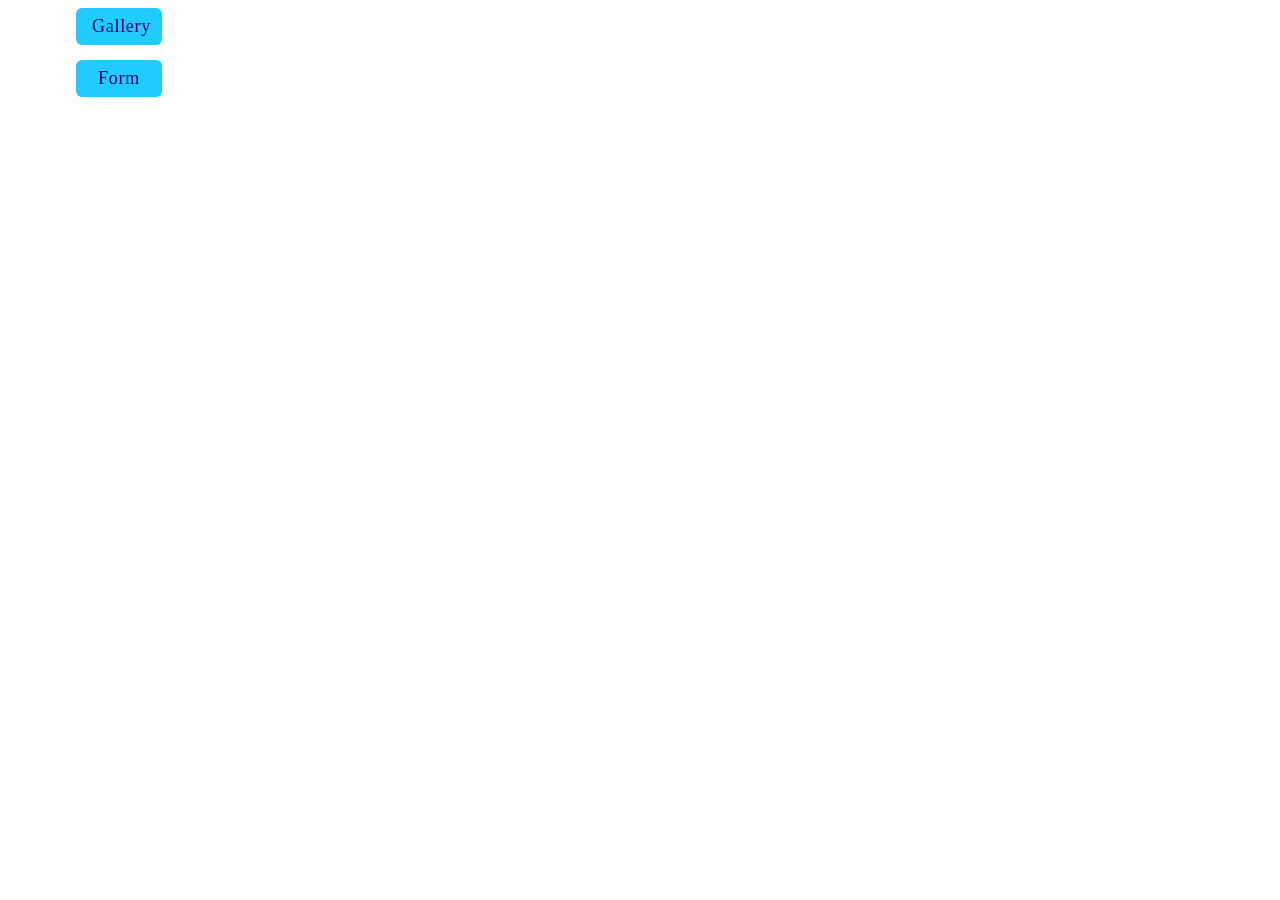
<file: src/index.html>
<!DOCTYPE html>
<html lang="en">
  <head>
    <meta charset="UTF-8" />
    <meta name="viewport" content="width=device-width, initial-scale=1.0" />
    <title>Homework 9</title>
    <link rel="stylesheet" href="./css/reset.css" />
  </head>
  <body class="container">
    <ul class="">
      <li><a class="main-btn" href="./1-gallery.html">Gallery</a></li>
      <li><a class="main-btn" href="./2-form.html">Form</a></li>
    </ul>
  </body>
</html>
</file>
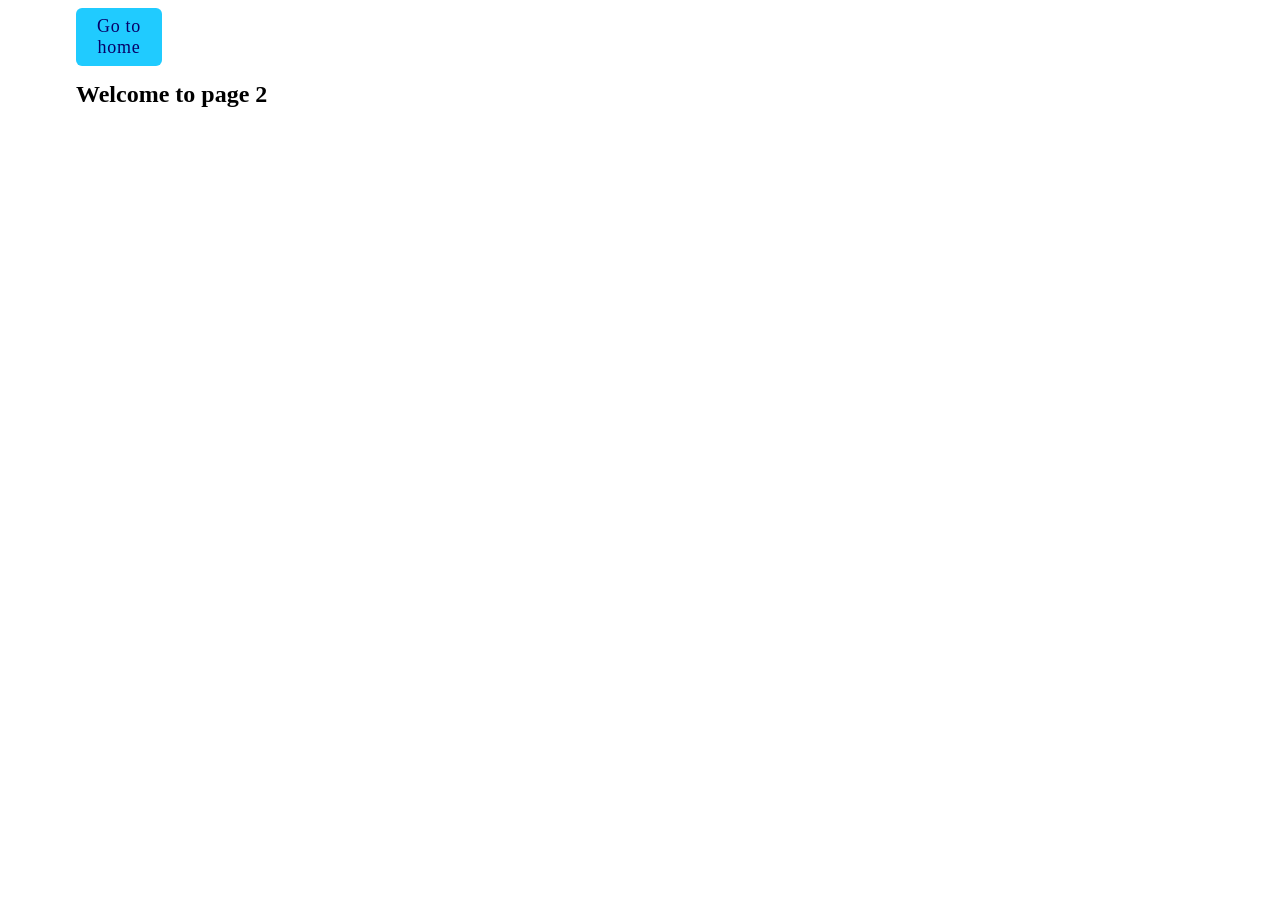
<file: src/1-gallery.html>
<!DOCTYPE html>
<html lang="en">
  <head>
    <meta charset="UTF-8" />
    <meta http-equiv="X-UA-Compatible" content="IE=edge" />
    <meta name="viewport" content="width=device-width, initial-scale=1.0" />
    <title>Page 2</title>
    <link rel="stylesheet" href="./css/reset.css" />
    <link rel="stylesheet" href="./css/1-gallery.css" />
  </head>
  <body class="container">
    <section>
      <a class="main-btn" href="./index.html">Go to home</a>
      <h1>Welcome to page 2</h1>

      <ul class="gallery"></ul>
    </section>
    <script src="./js/1-gallery.js" type="module"></script>
  </body>
</html>
</file>
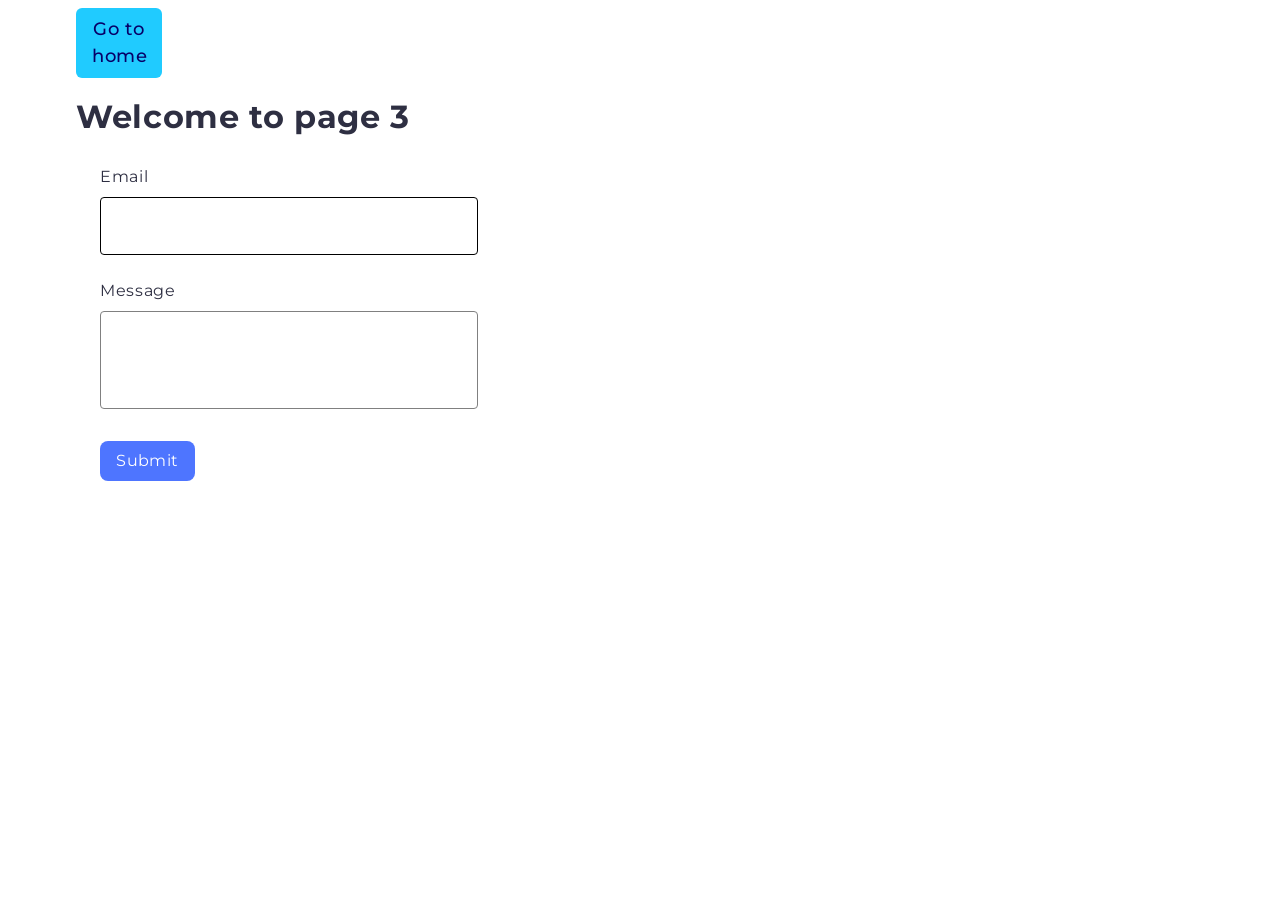
<file: src/2-form.html>
<!DOCTYPE html>
<html lang="en">
  <head>
    <meta charset="UTF-8" />
    <meta http-equiv="X-UA-Compatible" content="IE=edge" />
    <meta name="viewport" content="width=device-width, initial-scale=1.0" />
    <title>Page 3</title>
    <link rel="preconnect" href="https://fonts.googleapis.com" />
    <link rel="preconnect" href="https://fonts.gstatic.com" crossorigin />
    <link
      href="https://fonts.googleapis.com/css2?family=Montserrat&display=swap"
      rel="stylesheet"
    />
    <link rel="stylesheet" href="./css/reset.css" />
    <link rel="stylesheet" href="./css/2-form.css" />
  </head>
  <body class="container">
    <p><a class="main-btn" href="./index.html">Go to home</a></p>
    <h1>Welcome to page 3</h1>

    <form class="feedback-form" autocomplete="off">
      <label>
        Email
        <input type="email" name="email" autofocus />
      </label>
      <label>
        Message
        <textarea name="message" rows="8"></textarea>
      </label>
      <button type="submit">Submit</button>
    </form>

    <script src="./js/2-form.js" type="module"></script>
  </body>
</html>
</file>
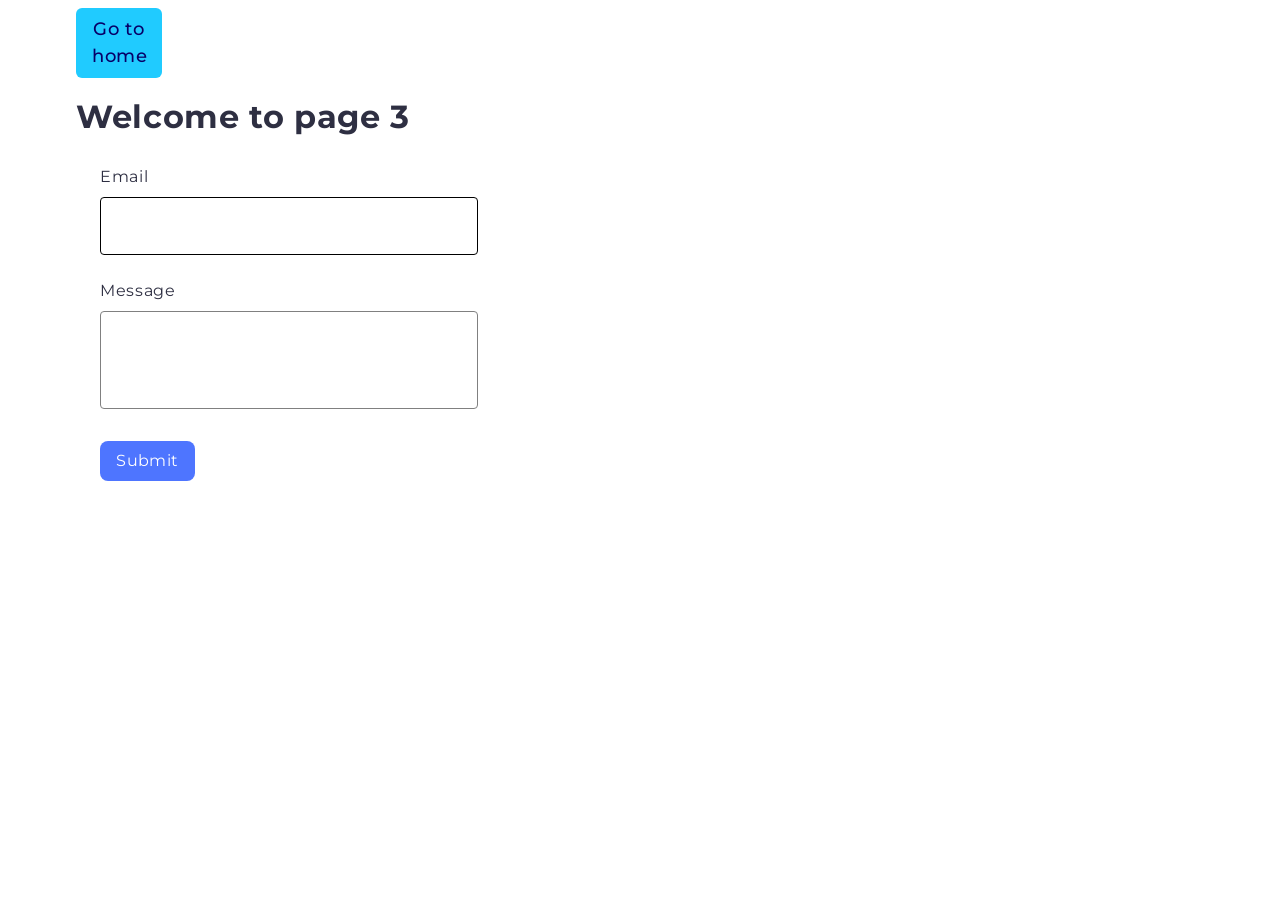
<file: src/2-gallery.html>
<!DOCTYPE html>
<html lang="en">
  <head>
    <meta charset="UTF-8" />
    <meta http-equiv="X-UA-Compatible" content="IE=edge" />
    <meta name="viewport" content="width=device-width, initial-scale=1.0" />
    <title>Page 3</title>
    <link rel="preconnect" href="https://fonts.googleapis.com" />
    <link rel="preconnect" href="https://fonts.gstatic.com" crossorigin />
    <link
      href="https://fonts.googleapis.com/css2?family=Montserrat&display=swap"
      rel="stylesheet"
    />
    <link rel="stylesheet" href="css/reset.css" />
    <link rel="stylesheet" href="css/2-gallery.css" />
  </head>
  <body class="container">
    <p><a class="main-btn" href="index.html">Go to home</a></p>
    <h1>Welcome to page 3</h1>

    <form class="feedback-form" autocomplete="off">
      <label>
        Email
        <input type="email" name="email" autofocus />
      </label>
      <label>
        Message
        <textarea name="message" rows="8"></textarea>
      </label>
      <button type="submit">Submit</button>
    </form>

    <script src="js/2-gallery.js" type="module"></script>
  </body>
</html>
</file>
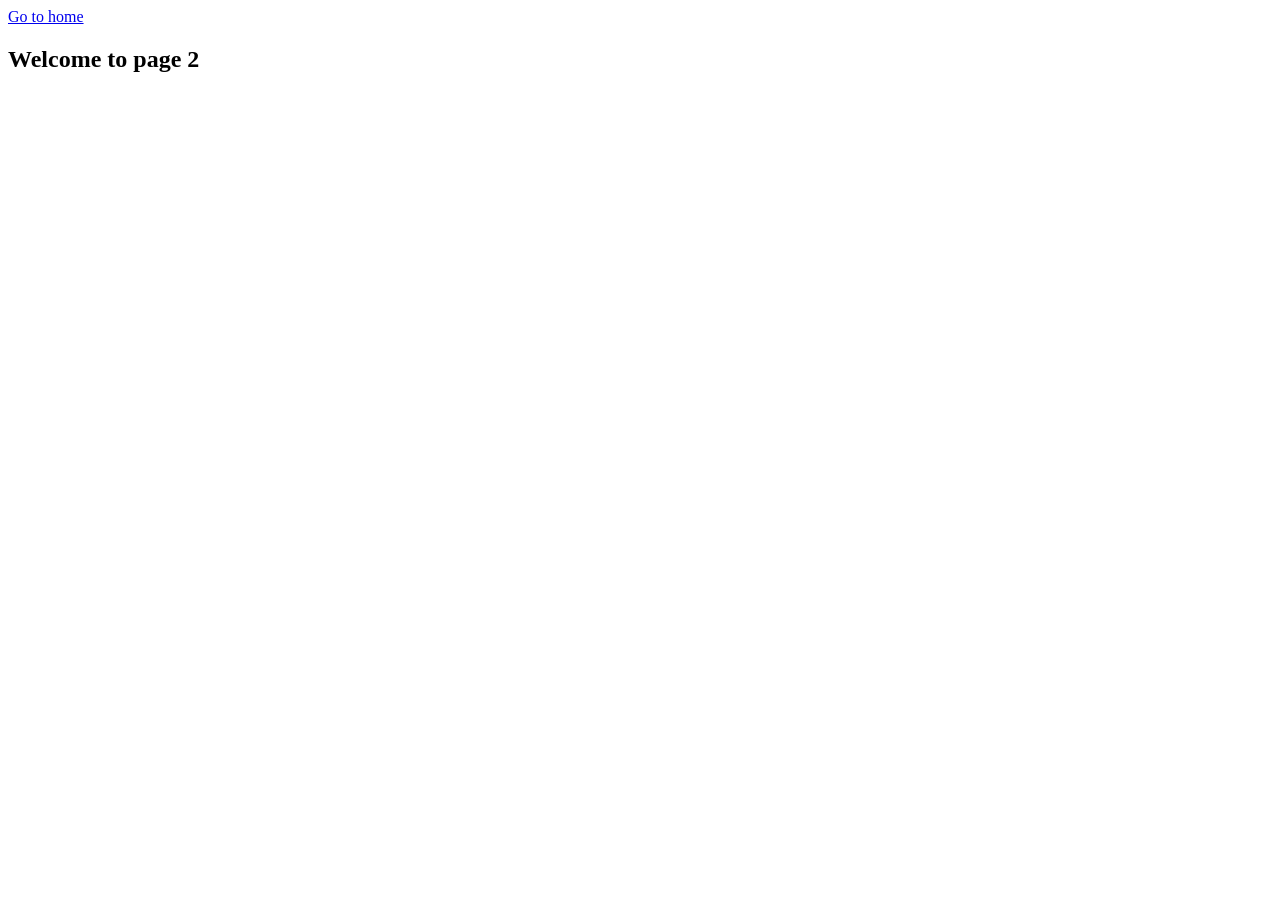
<file: src/page-2.html>
<!DOCTYPE html>
<html lang="en">
  <head>
    <meta charset="UTF-8" />
    <meta http-equiv="X-UA-Compatible" content="IE=edge" />
    <meta name="viewport" content="width=device-width, initial-scale=1.0" />
    <title>Page 2</title>
  </head>
  <body>
    <section>
      <a href="./index.html">Go to home</a>
      <h1>Welcome to page 2</h1>
    </section>
  </body>
</html>
</file>
<file: src/css/1-gallery.css>
.container {
    max-width: 1128px;
    padding: 0 15px;

    margin-left: auto;
    margin-right: auto;
}

.gallery {
    display: flex;
    flex-wrap: wrap;
    gap: 24px;
    justify-content: center;
}

.gallery-item {
    flex-basis: calc((100% - 48px) / 3);
    transition: transform .3s;
}

.gallery-item:hover,
.gallery-item:focus {
    transform: scale(1.05);
}

.gallery-link:hover {
    cursor: zoom-in;
}
</file>
<file: src/css/2-form.css>
body {
    font-family: Montserrat;
    font-weight: 400;
        font-size: 16px;
        line-height: 1.5;
        letter-spacing: 0.04em;
        color: #2e2f42;
}

.feedback-form {
display: flex;
    align-items: flex-start;
    justify-content: flex-start;
    flex-direction: column;
    gap: 16px;
    border-radius: 8px;
        padding: 24px;
        width: 408px;
        height: 296px;
        background: #fff;
}

.feedback-form label {
    display: flex;
    flex-direction: column;
    gap: 8px;
}

.feedback-form input {
    width: 360px;
    height: 40px;
    border-radius: 4px;
    border: 1px solid #808080;
    margin-bottom: 8px;
    outline: transparent;
}

.feedback-form input:focus {
    border-color: #000000;
}

.feedback-form textarea {
    width: 360px;
    height: 80px;
    border-radius: 4px;
    border: 1px solid #808080;
    outline: transparent;
    margin-bottom: 16px;

    resize: none;
}

.feedback-form textarea:focus {
    border-color: #000000;
}

.feedback-form button {
    display: inline-block;
    width: 95px;
    height: 40px;
    border-radius: 8px;
    border: none;
    background-color: #4E75FF;
    color: #FFF;

    font-size: 16px;
    font-weight: 500;
    line-height: 1.5;
    letter-spacing: 0.03em;

    transition: background-color 250ms cubic-bezier(0.4, 0, 0.2, 1);

    padding: 8px 12px;
    font: inherit;
    cursor: pointer;
}

.feedback-form button:hover {
    background-color: #6C8CFF;
}

input,
textarea {
    padding: 8px;
    font: inherit;
}
</file>
<file: src/css/2-gallery.css>
body {
    font-family: Montserrat;
    font-weight: 400;
        font-size: 16px;
        line-height: 1.5;
        letter-spacing: 0.04em;
        color: #2e2f42;
}

.feedback-form {
display: flex;
    align-items: flex-start;
    justify-content: flex-start;
    flex-direction: column;
    gap: 16px;
    border-radius: 8px;
        padding: 24px;
        width: 408px;
        height: 296px;
        background: #fff;
}

.feedback-form label {
    display: flex;
    flex-direction: column;
    gap: 8px;
}

.feedback-form input {
    width: 360px;
    height: 40px;
    border-radius: 4px;
    border: 1px solid #808080;
    margin-bottom: 8px;
    outline: transparent;
}

.feedback-form input:focus {
    border-color: #000000;
}

.feedback-form textarea {
    width: 360px;
    height: 80px;
    border-radius: 4px;
    border: 1px solid #808080;
    outline: transparent;
    margin-bottom: 16px;

    resize: none;
}

.feedback-form textarea:focus {
    border-color: #000000;
}

.feedback-form button {
    display: inline-block;
    width: 95px;
    height: 40px;
    border-radius: 8px;
    border: none;
    background-color: #4E75FF;
    color: #FFF;

    font-size: 16px;
    font-weight: 500;
    line-height: 1.5;
    letter-spacing: 0.03em;

    transition: background-color 250ms cubic-bezier(0.4, 0, 0.2, 1);

    padding: 8px 12px;
    font: inherit;
    cursor: pointer;
}

.feedback-form button:hover {
    background-color: #6C8CFF;
}

input,
textarea {
    padding: 8px;
    font: inherit;
}
</file>
